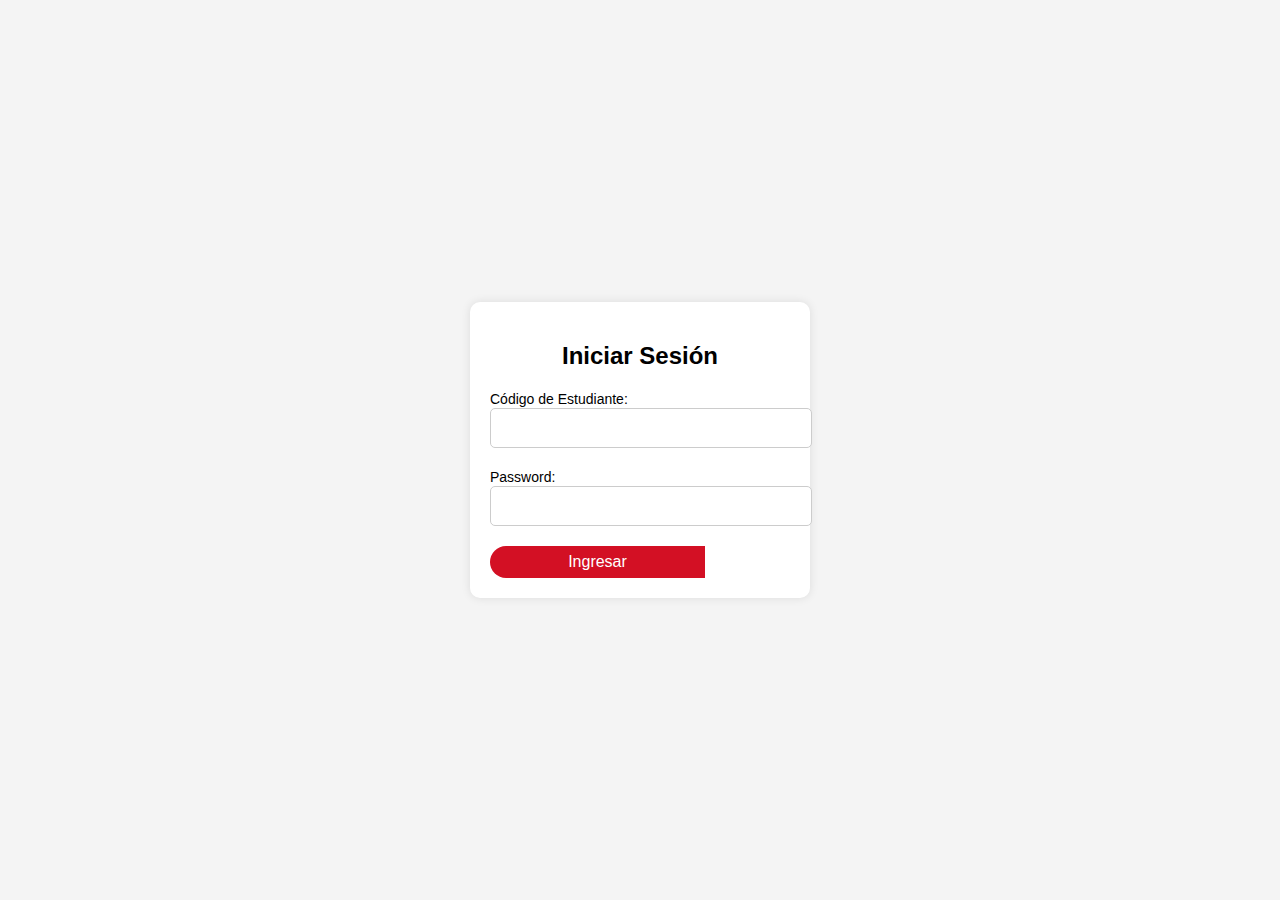
<file: index.html>
<!DOCTYPE html>
<html lang="es">
<head>
    <meta charset="UTF-8">
    <meta name="viewport" content="width=device-width, initial-scale=1.0">
    <title>Login</title>
    <link rel="stylesheet" href="css/index.css">
</head>
<body>
    <div class="container">
        <div class="login-form">
            <h2>Iniciar Sesión</h2>
            <form id="loginForm">
                <div class="input-group">
                    <label for="username">Código de Estudiante:</label>
                    <input type="text" id="username" name="username" required>
                </div>
                <div class="input-group">
                    <label for="password">Password:</label>
                    <input type="password" id="password" name="password" required>
                </div>
                <button type="submit">Ingresar</button>
                <div id="mensaje"></div>
            </form>
        </div>
    </div>
    
    <script src="js/login.js" defer></script>
</body>
</html>
</file>
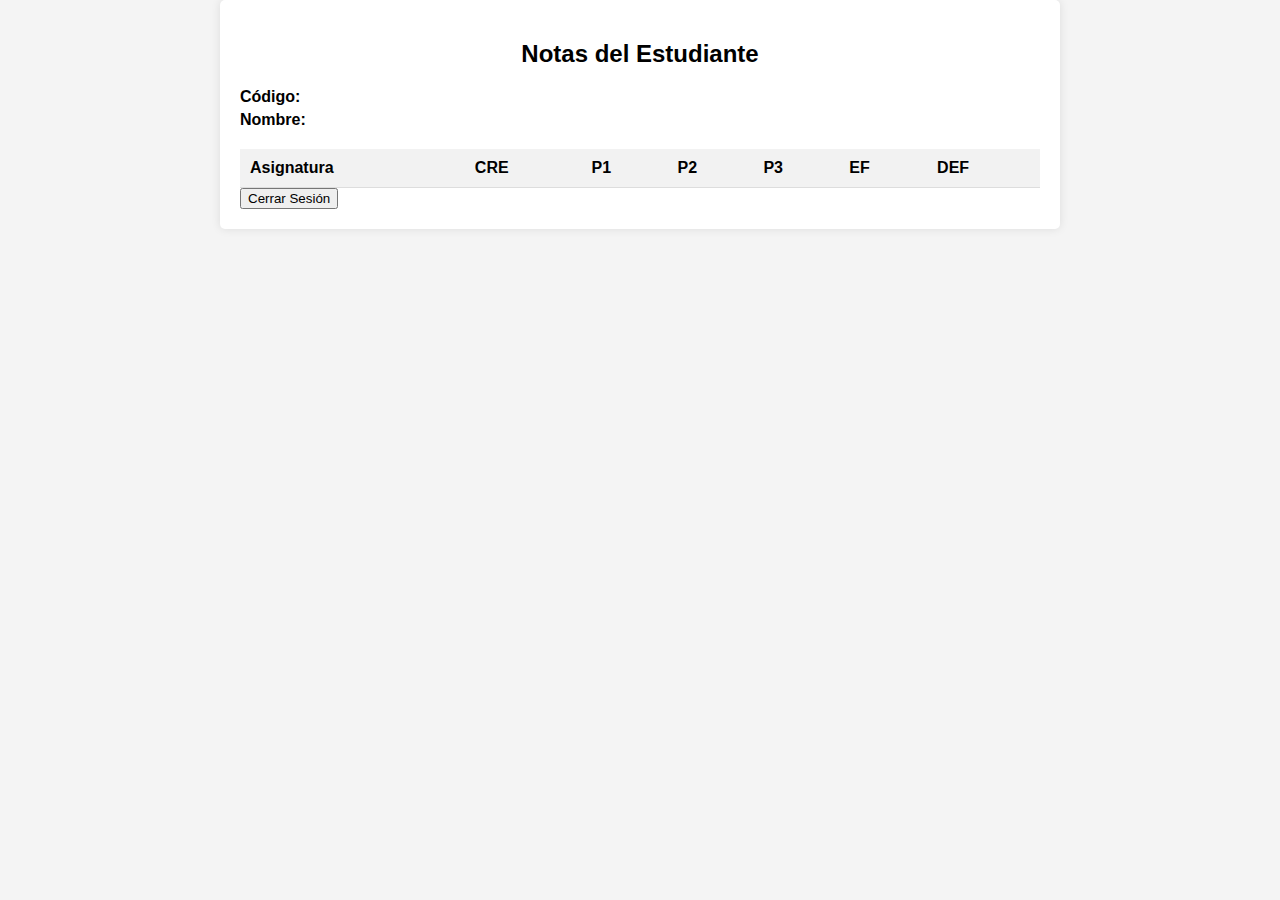
<file: notas.html>
<!DOCTYPE html>
<html lang="es">
<head>
    <meta charset="UTF-8">
    <meta name="viewport" content="width=device-width, initial-scale=1.0">
    <title>Notas</title>
    <link rel="stylesheet" href="css/notas.css">
</head>
<body>
    <div class="container">
        <h2>Notas del Estudiante</h2>
        <div id="user-info">
            <p><strong>Código:</strong> <span id="codigo"></span></p>
            <p><strong>Nombre:</strong> <span id="nombre"></span></p>
        </div>
        <table id="notasTable">
            <thead>
                <tr>
                    <th>Asignatura</th>
                    <th>CRE</th>
                    <th>P1</th>
                    <th>P2</th>
                    <th>P3</th>
                    <th>EF</th>
                    <th>DEF</th>
                </tr>
            </thead>
            <tbody>
                <!-- Aquí se cargarán las filas de la tabla con las notas -->
            </tbody>
        </table>
        <button id="logoutBtn">Cerrar Sesión</button>
    </div>
    
    <script src="js/main.js" defer></script>
</body>
</html>
</file>
<file: css/index.css>
body {
    margin: 0;
    padding: 0;
    font-family: Arial, sans-serif;
    background-color: #f4f4f4;
}

.container {
    display: flex;
    justify-content: center;
    align-items: center;
    height: 100vh;
}

.login-form {
    background-color: white;
    padding: 20px;
    border-radius: 10px;
    box-shadow: 0 0 10px rgba(0, 0, 0, 0.1);
    width: 300px;
}

.login-form h2 {
    font-size: 24px;
    margin-bottom: 20px;
    text-align: center;
}

.input-group {
    margin-bottom: 20px;
}

.input-group label {
    font-size: 14px;
}

.input-group input {
    width: 100%;
    padding: 10px;
    font-size: 16px;
    border: 1px solid #ccc;
    border-radius: 5px;
}

button[type="submit"] {
    background-color: #D31024;
    color: white;
    font-size: 16px;
    height: 32px;
    width: 215px;
    border: none;
    border-radius: 20px 0 0 20px;
    cursor: pointer;
}

button[type="submit"]:hover {
    background-color: #B20E1D;
}
</file>
<file: css/notas.css>
body {
    font-family: Arial, sans-serif;
    background-color: #f4f4f4;
    margin: 0;
    padding: 0;
}

.container {
    max-width: 800px;
    margin: 0 auto;
    padding: 20px;
    background-color: #fff;
    border-radius: 5px;
    box-shadow: 0 0 10px rgba(0, 0, 0, 0.1);
}

h2 {
    text-align: center;
}

#user-info {
    margin-bottom: 20px;
}

#user-info p {
    margin: 5px 0;
}

#notasTable {
    width: 100%;
    border-collapse: collapse;
}

#notasTable th, #notasTable td {
    padding: 10px;
    border-bottom: 1px solid #ddd;
}

#notasTable th {
    background-color: #f2f2f2;
    text-align: left;
}

#notasTable tbody tr:nth-child(even) {
    background-color: #f9f9f9;
}

#notasTable tbody tr:hover {
    background-color: #f0f0f0;
}
</file>
